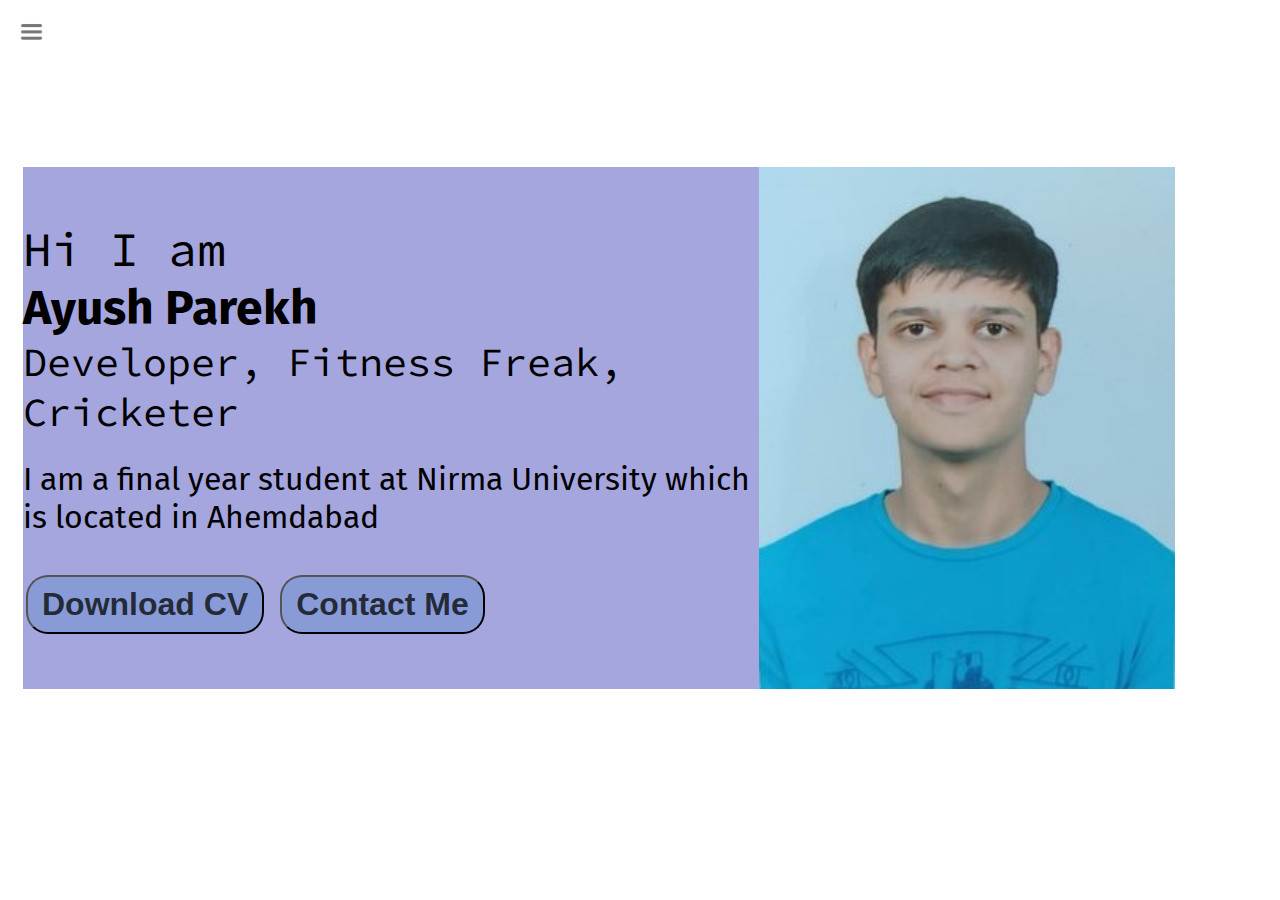
<file: index.html>
<!DOCTYPE html>
<html lang="en">
<head>
    <meta charset="UTF-8">
    <meta name="viewport" content="width=device-width, initial-scale=1.0">
    <title>Ayush Parekh - Web Developer, ML Enthusiast</title>
    <link rel="stylesheet" href="style.css">
</head>
<body>
    <div class="container">
     <div class="sidebar sidebarGo">
         
         <nav>
             <ul>
                <li><a href="/">Home</a></li>
                 <li><a href="/intro.html">My Intro</a></li>
                 <li><a href="/services.html">Services</a></li>
                 <li><a href="/blog.html">Blog</a></li>
                 <li><a href="/contact.html">Contact Me</a></li>
             </ul>
         </nav>
     </div>
     <div class="main">
        <div class="hamburger">
            <img class="ham" src="ham.png" alt="" width="23">
            <img class="cross" src="cross.png" alt="" width="23"> 
        </div>
         <div class="infoContainer">
          <div class="devInfo">
             <div class="hello">Hi I am</div>
             <div class="name">Ayush Parekh</div>
             <div class="about">Developer, Fitness Freak, Cricketer</div>
             <div class="moreabout">I am a final year student at Nirma University which is located in Ahemdabad</div>
             <div class="buttons">
                <a href="/cv.txt">
                <button class="btn">Download CV</button></a>
                <a href="/contact.html"><button class="btn">Contact Me</button>
             </div>
          </div>
          <div class="devPic"><img src="dev.jpg" alt="Ayush Parekh"></div>
         </div>
     </div>
    
</div>
<script src="script.js"></script>
</body>
</html>
</file>
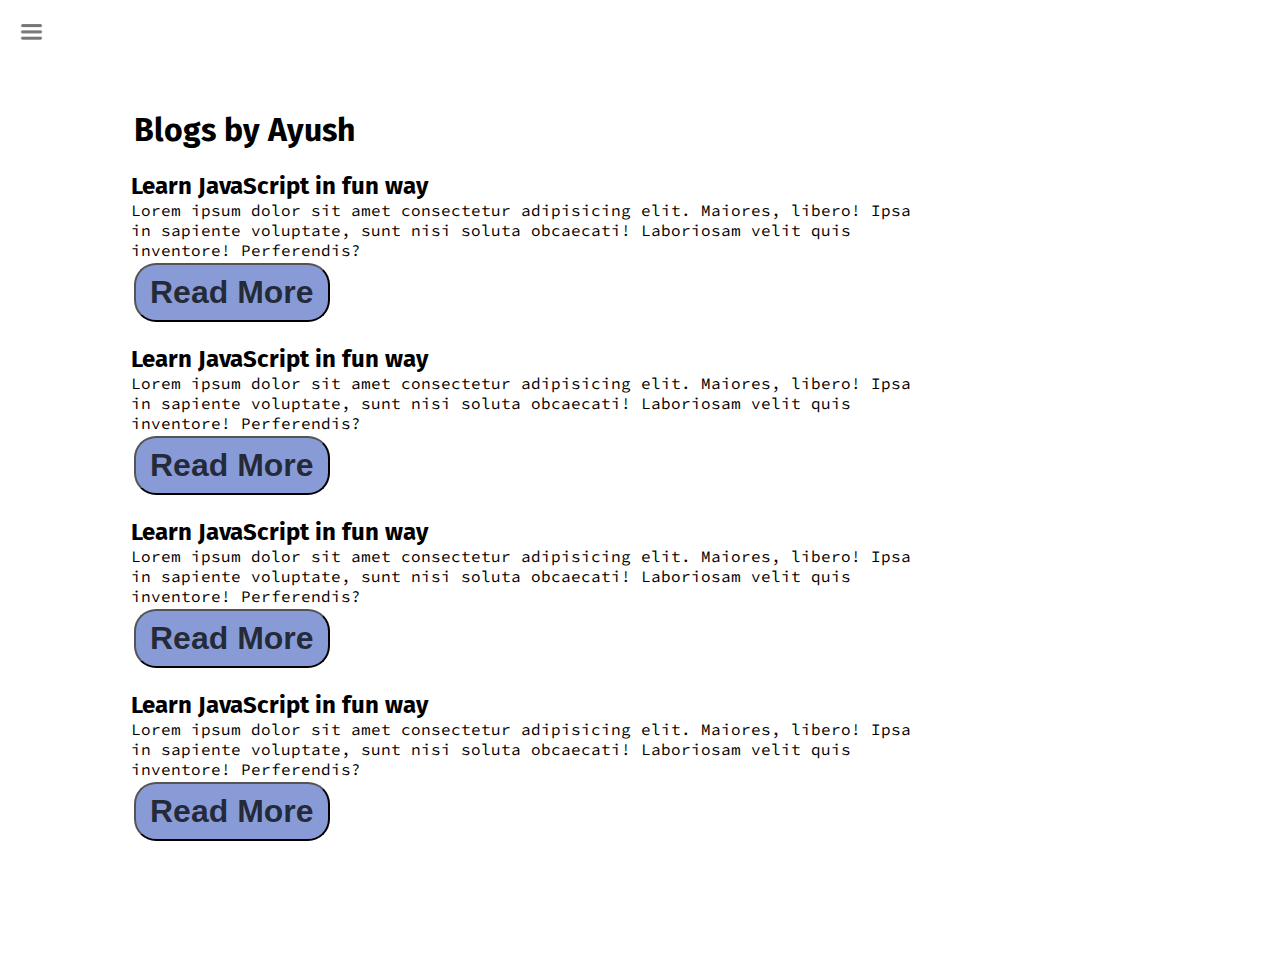
<file: blog.html>
<!DOCTYPE html>
<html lang="en">
<head>
    <meta charset="UTF-8">
    <meta name="viewport" content="width=device-width, initial-scale=1.0">
    <title>Ayush Parekh - Web Developer, ML Enthusiast</title>
    <link rel="stylesheet" href="style.css">
</head>
<body>
    <div class="container">
      <div class="sidebar sidebarGo">         
         <nav>
             <ul>
                <li><a href="/">Home</a></li>
                 <li><a href="/intro.html">My Intro</a></li>
                 <li><a href="/services.html">Services</a></li>
                 <li><a href="/blog.html">Blog</a></li>
                 <li><a href="/contact.html">Contact Me</a></li>
             </ul>
         </nav>
     </div>
     <div class="main">
      <div class="hamburger">
        <img class="ham" src="ham.png" alt="" width="23">
        <img class="cross" src="cross.png" alt="" width="23"> 
    </div>
         <div class="blogContainer">
            <h1>Blogs by Ayush</h1>
          <div class="blogItem">
            <h2>Learn JavaScript in fun way</h2>
            <p>Lorem ipsum dolor sit amet consectetur adipisicing elit. Maiores, libero! Ipsa in sapiente voluptate, sunt nisi soluta obcaecati! Laboriosam velit quis inventore! Perferendis?</p>
            <button class="btn btn sm">Read More</button>
          </div>
          <div class="blogItem">
            <h2>Learn JavaScript in fun way</h2>
            <p>Lorem ipsum dolor sit amet consectetur adipisicing elit. Maiores, libero! Ipsa in sapiente voluptate, sunt nisi soluta obcaecati! Laboriosam velit quis inventore! Perferendis?</p>
            <button class="btn btn sm">Read More</button>
          </div>
          <div class="blogItem">
            <h2>Learn JavaScript in fun way</h2>
            <p>Lorem ipsum dolor sit amet consectetur adipisicing elit. Maiores, libero! Ipsa in sapiente voluptate, sunt nisi soluta obcaecati! Laboriosam velit quis inventore! Perferendis?</p>
            <button class="btn btn sm">Read More</button>
          </div>
          <div class="blogItem">
            <h2>Learn JavaScript in fun way</h2>
            <p>Lorem ipsum dolor sit amet consectetur adipisicing elit. Maiores, libero! Ipsa in sapiente voluptate, sunt nisi soluta obcaecati! Laboriosam velit quis inventore! Perferendis?</p>
            <button class="btn btn sm">Read More</button>
          </div>
         </div>
     </div>
    
</div>
<script src="script.js"></script>
</body>
</html>
</file>
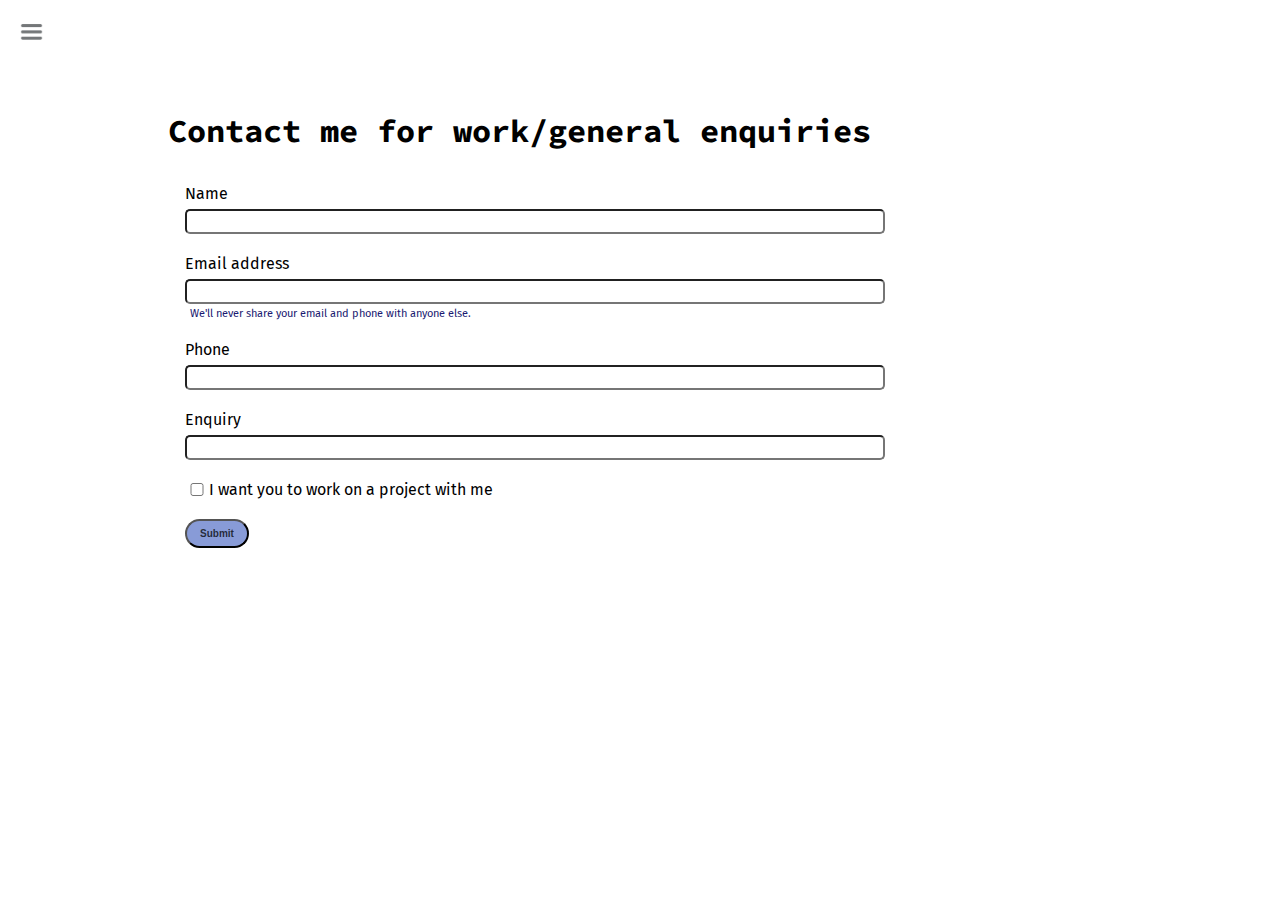
<file: contact.html>
<!DOCTYPE html>
<html lang="en">
<head>
    <meta charset="UTF-8">
    <meta name="viewport" content="width=device-width, initial-scale=1.0">
    <title>Ayush Parekh - Web Developer, ML Enthusiast</title>
    <link rel="stylesheet" href="style.css">
</head>
<body>
    <div class="container">
      <div class="sidebar sidebarGo">         
         <nav>
             <ul>
                <li><a href="/">Home</a></li>
                 <li><a href="/intro.html">My Intro</a></li>
                 <li><a href="/services.html">Services</a></li>
                 <li><a href="/blog.html">Blog</a></li>
                 <li><a href="/contact.html">Contact Me</a></li>
             </ul>
         </nav>
     </div>
     <div class="main">
      <div class="hamburger">
        <img class="ham" src="ham.png" alt="" width="23">
        <img class="cross" src="cross.png" alt="" width="23"> 
    </div>
        <div class="contactform">
            <h1>Contact me for work/general enquiries</h1>
            <form>
                <div class="mb-3">
                    <label for="clientemail" class="form-label">Name</label>
                    <input type="name" class="form-control" id="clientemail" aria-describedby="emailHelp">
                  </div>
                <div class="mb-3">
                  <label for="clientemail" class="form-label">Email address</label>
                  <input type="email" class="form-control" id="clientemail" aria-describedby="emailHelp">
                  <div id="emailHelp" class="form-text">We'll never share your email and phone with anyone else.</div>
                </div>
                <div class="mb-3">
                  <label for="clientphone" class="form-label">Phone</label>
                  <input type="phone" class="form-control" id="clientphone">
                </div>
                <div class="mb-3">
                    <label for="clientphone" class="form-label">Enquiry</label>
                    <input type="phone" class="form-control" id="clientphone">
                  </div>
                <div class="mb-3" id ="form-check">
                  <input type="checkbox" class="form-check-input" id="isclient">
                  <label class="form-check-label" for="isclient">I want you to work on a project with me</label>
                </div>
                <button type="submit" class="btn btn-sm">Submit</button>
              </form>

        </div>
     </div>
    
</div>
<script src="script.js"></script>
</body>
</html>
</file>
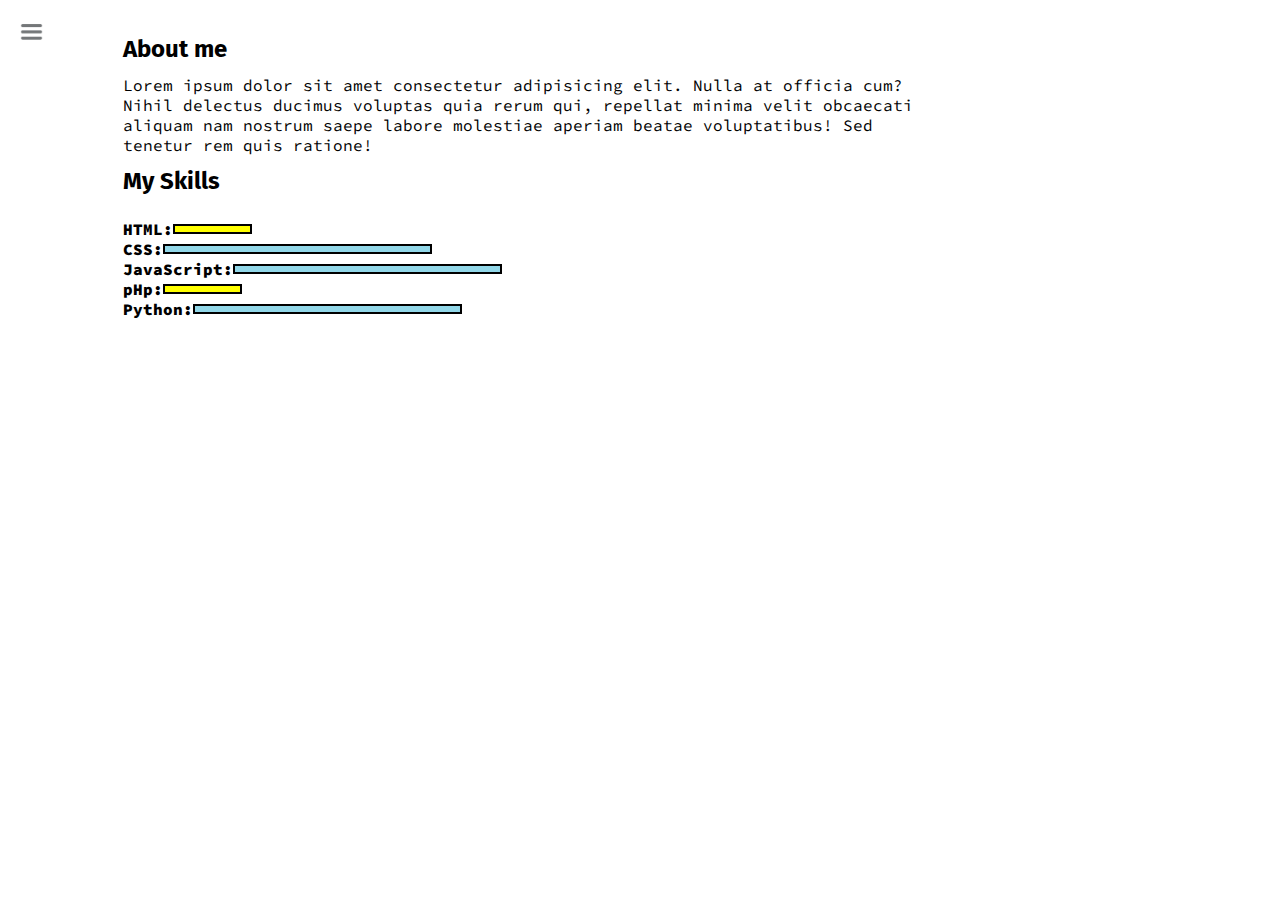
<file: intro.html>
<!DOCTYPE html>
<html lang="en">
<head>
    <meta charset="UTF-8">
    <meta name="viewport" content="width=device-width, initial-scale=1.0">
    <title>Ayush Parekh - Web Developer, ML Enthusiast</title>
    <link rel="stylesheet" href="style.css">
</head>
<body>
    <div class="container">
        <div class="sidebar sidebarGo">
         
         <nav>
             <ul>
                <li><a href="/">Home</a></li>
                 <li><a href="/intro.html">My Intro</a></li>
                 <li><a href="/services.html">Services</a></li>
                 <li><a href="/blog.html">Blog</a></li>
                 <li><a href="/contact.html">Contact Me</a></li>
             </ul>
         </nav>
     </div>
     <div class="main">
        <div class="hamburger">
            <img class="ham" src="ham.png" alt="" width="23">
            <img class="cross" src="cross.png" alt="" width="23"> 
        </div>
        <div class="intro">
            <h2>About me </h2>
            <p>Lorem ipsum dolor sit amet consectetur adipisicing elit. Nulla at officia cum? Nihil delectus ducimus voluptas quia rerum qui, repellat minima velit obcaecati aliquam nam nostrum saepe labore molestiae aperiam beatae voluptatibus! Sed tenetur rem quis ratione!</p>
            <h2>My Skills</h2>
            <div class="skillcontainer">
              <div class="skillItem"> HTML: <div class="skill t5"></div></div>
              <div class="skillItem"> CSS: <div class="skill"></div></div>
              <div class="skillItem"> JavaScript: <div class="skill"></div></div>
              <div class="skillItem"> pHp: <div class="skill t5"></div></div>
              <div class="skillItem"> Python: <div class="skill"></div></div>
            </div>
            
        </div>
     </div>
    
</div>
<script src="script.js"></script>
</body>
</html>
</file>
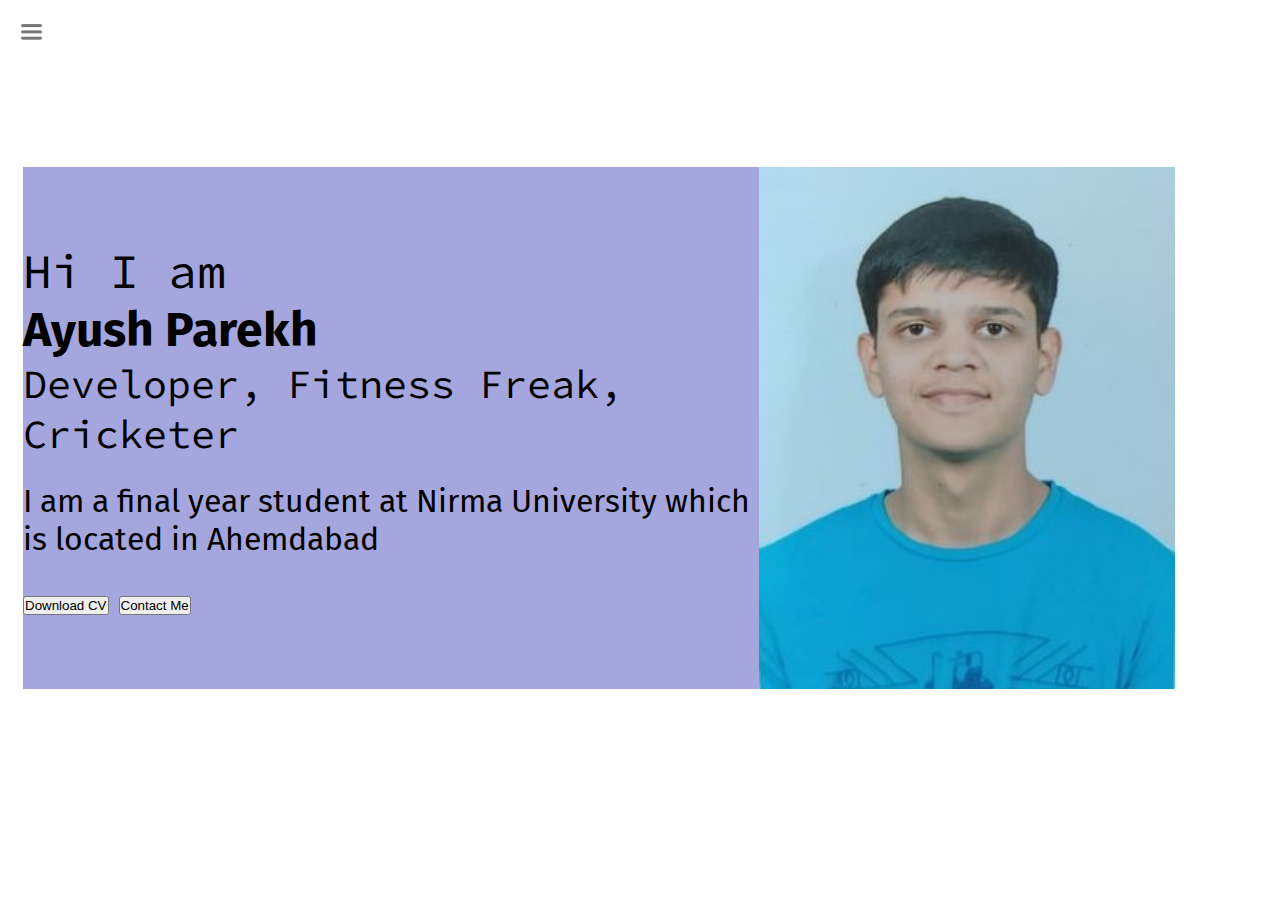
<file: services.html>
<!DOCTYPE html>
<html lang="en">
<head>
    <meta charset="UTF-8">
    <meta name="viewport" content="width=device-width, initial-scale=1.0">
    <title>Ayush Parekh - Web Developer, ML Enthusiast</title>
    <link rel="stylesheet" href="style.css">
</head>
<body>
    <div class="container">
        <div class="sidebar sidebarGo">
         <nav>
             <ul>
                <li><a href="/">Home</a></li>
                 <li><a href="/intro.html">My Intro</a></li>
                 <li><a href="/services.html">Services</a></li>
                 <li><a href="/blog.html">Blog</a></li>
                 <li><a href="/contact.html">Contact Me</a></li>
             </ul>
         </nav>
     </div>
     <div class="main">
        <div class="hamburger">
            <img class="ham" src="ham.png" alt="" width="23">
            <img class="cross" src="cross.png" alt="" width="23"> 
        </div>
         <div class="infoContainer">
          <div class="devInfo">
             <div class="hello">Hi I am</div>
             <div class="name">Ayush Parekh</div>
             <div class="about">Developer, Fitness Freak, Cricketer</div>
             <div class="moreabout">I am a final year student at Nirma University which is located in Ahemdabad</div>
             <div class="buttons">
                <button>Download CV</button>
                <button>Contact Me</button>
             </div>
          </div>
          <div class="devPic"><img src="dev.jpg" alt="Ayush Parekh"></div>
         </div>
     </div>
    
</div>
<script src="script.js"></script>
</body>
</html>
</file>
<file: style.css>
@import url('https://fonts.googleapis.com/css2?family=Fira+Sans&family=Open+Sans:wght@600&family=Ubuntu&family=Varela+Round&display=swap');
@import url('https://fonts.googleapis.com/css2?family=Fira+Sans&family=Open+Sans:wght@600&family=Source+Code+Pro&family=Ubuntu&family=Varela+Round&display=swap');

*{
    margin: 0;
    padding: 0;
}

.sidebar{
    position: absolute;
    background-color: antiquewhite;
    font-family: 'Fira Sans', sans-serif;
    height:100vh;
    transition: transform 0.3s ease-in;
}

.sidebar nav{
    padding: 45px;
}

.sidebar nav li{
    list-style: none;
    font-size: 30px;
    padding: 33px 0;
}

.sidebar nav li a{
    text-decoration: none;
    color: black;
}
.main{
    background-color: white;
    width: 80vw;
    padding: 23px;
}

.container{
    display: flex;
}

.infoContainer{
    background-color: rgb(166, 166, 223);
    height: 58vh;
    width: 90vw;
    margin: 144px auto;
    display:flex;
    justify-content: space-around;
}

.devPic img{
    height: 58vh;
}

.devInfo{
    font-size: 16px;
    display: flex;
    justify-content: center;
    flex-direction: column;
    font-family: 'Source Code Pro', monospace;
}

.hello{
    font-size:3em;
}
.name{
    font-size: 3em;
    font-weight: bold;
    font-family: 'Fira Sans', sans-serif;
}
.about{
    font-size: 2.5em;
}
.moreabout{
    font-size:2em;
    font-family: 'Fira Sans', sans-serif;
    margin-top: 23px;
}

.buttons{
    margin-top: 2.2em;
    font-size: 16px;
}
.btn{
    padding: 9px 14px;
    border-radius: 22px;
    color: rgba(5, 5, 5, 0.769);
    background-color: rgb(136, 155, 215);
    font-weight: bold;
    font-size: 2em;
    margin: 3px 3px;
    cursor: pointer;
}
.btn-sm{
    font-size: 10px;
    padding: 7px 13px;
    margin: 10px 0;
}
.btn:hover{
    color: rgb(125, 141, 92);
    background-color: white;
}

.contactform {
    padding: 0 34px;
    font-family: 'Fira Sans', sans-serif;
    margin: 88px;
}

.contactform h1{
    font-family: 'Source Code Pro', monospace;
    /*padding: 12px 0;*/
}

.contactform form div{
    padding: 10px 0; 
    display: flex;
    flex-direction: column;
}

.contactform form div input{
    /*width: 26vw;*/
    border-radius: 5px;
    margin: 6px 0 0 0;
    padding: 3px;
}

.contactform form{
    margin: 0 40px;
}
#emailHelp{
    font-size: 11px;
    color: midnightblue;
    margin: 0 5px;
    padding: 3px 0 0 0;
}
#form-check{
    flex-direction:row;
}
#form-check input{
    width:24px;
    margin: 3px 0;
}

.blogItem{
    margin: 20px;
    font-family: 'Fira Sans', sans-serif;
}

.blogContainer{
    margin: 88px 88px;
}
h1{
    font-family: 'Fira Sans', sans-serif;
    margin: 23px;   
}

p{
    font-family: 'Source Code Pro', monospace;
}

.intro{
    margin: 10px 88px;
}
.intro h2{
    font-family: 'Fira Sans', sans-serif;
    margin: 12px;
}

.intro p{
    font-family: 'Source Code Pro', monospace;
    margin: 12px;
}

.skillcontainer{
    padding: 12px;
}

.skillItem{
    display:flex;
    align-items: center;
    font-family: 'Source Code Pro', monospace;
    font-weight: 900;
}
.skill{
    width:265px;
    height:6px;
    background-color: rgb(146, 215, 232);
    border: 2px solid black;
}

.hundred{
    width:265px;
    background-color: blueviolet;
}
.fifty{
    width:125px;
    background-color: aqua;
}
.t5{
    width:75px;
    background-color: yellow;
}

.sidebarGo{
    transform: translate(-443px, 0px);
    position: absolute; 
}
.hamburger{
    position: absolute;
    cursor: pointer;
    top: 10px;
    left: 10px;
}

.ham{
    margin-top: 10px;
    margin-left: 10px;
}
.cross{
    margin-left: 165px;
    margin-top: 10px;
}
@media (max-width: 800px) {
    *{
     /*   background-color: rgb(93, 207, 203);*/
    }
    .buttons{
        font-size: 6px;
    }
    .devInfo{
        font-size: 10px;
    }
    .devPic{
        display:none;
    }
    .intro, .blogContainer, .contactform{
        margin: 50px 8px;
    }
}
</file>
